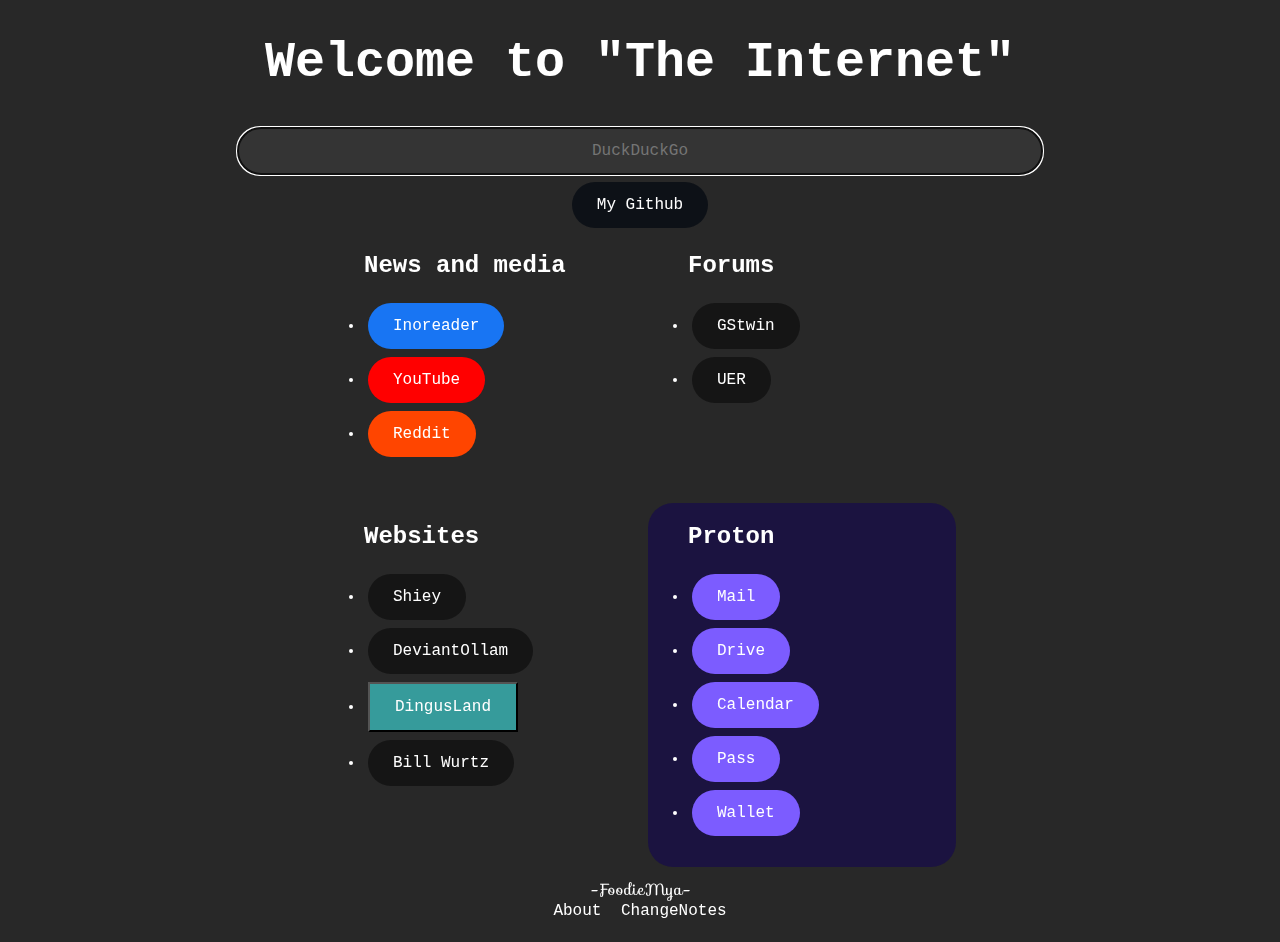
<file: index.html>
<!DOCTYPE html>
<html>
<head>
  <title>Home</title>
  <link rel="stylesheet" href="https://fonts.googleapis.com/css?family=Sofia">
  <link rel="stylesheet" href="css/styles.css">

</head>

<body>
  <h1 class="header1">Welcome to "The Internet"</h1>
  
  <nav class="hotbar-flex">
    <form class="searchbox-container" id="text1" action="https://duckduckgo.com/" method="get">
        <input class="searchbox" type="text" name="q" autofocus autocomplete="off" placeholder="DuckDuckGo" />
    </form>
    <a class="hotbar-link github" href="https://github.com/FoodieMya">My Github</a>
  </nav>

  <nav class="home-grid">
    <ul class="box">
      <h2>News and media</h2>
      <li><a class="home-link inoreader-link" href="https://www.inoreader.com/all_articles">Inoreader</a></li>
      <li><a class="home-link youtube-link" href="https://youtube.com">YouTube</a></li>
      <li><a class="home-link reddit-link" href="https://reddit.com">Reddit</a></li>
    </ul>

    <!--<ul class="box">
      <h2>Blogs</h2>
    </ul>-->
      
    <ul class="box">
      <h2>Forums</h2>
      <li><a class="home-link" href="https://gstwins.com/gsboard/index.php">GStwin</a></li>
      <li><a class="home-link" href="https://www.uer.ca/">UER</a></li>
    </ul>

    <ul class="box">
      <h2>Websites</h2>
      <li><a class="home-link" href="https://www.shiey.com/">Shiey</a></li>
      <li><a class="home-link" href="https://deviating.net/">DeviantOllam</a></li>
      <li><a class="home-link dingusland" href="https://dingusland.fun">DingusLand</a></li>
      <li><a class="home-link" href="https://billwurtz.com">Bill Wurtz</a></li>
    </ul>

    <ul class="box proton-box">
      <h2>Proton</h2>
      <li><a class="home-link proton-link" href="https://mail.proton.me">Mail</a></li>
      <li><a class="home-link proton-link" href="https://drive.proton.me">Drive</a></li>
      <li><a class="home-link proton-link" href="https://calendar.proton.me">Calendar</a></li>
      <li><a class="home-link proton-link" href="https://pass.proton.me">Pass</a></li>
      <li><a class="home-link proton-link" href="https://wallet.proton.me">Wallet</a></li>
    </ul>
  </nav>

  <footer>
    <div class="logo">-FoodieMya-</div>
    <nav>
      <a class="footer-links" href="html/foodiemya.html">About</a>
      <a class="footer-links" href="html/changenotes.html">ChangeNotes</a>
    </nav>
  </footer>
</body>
</html>
</file>
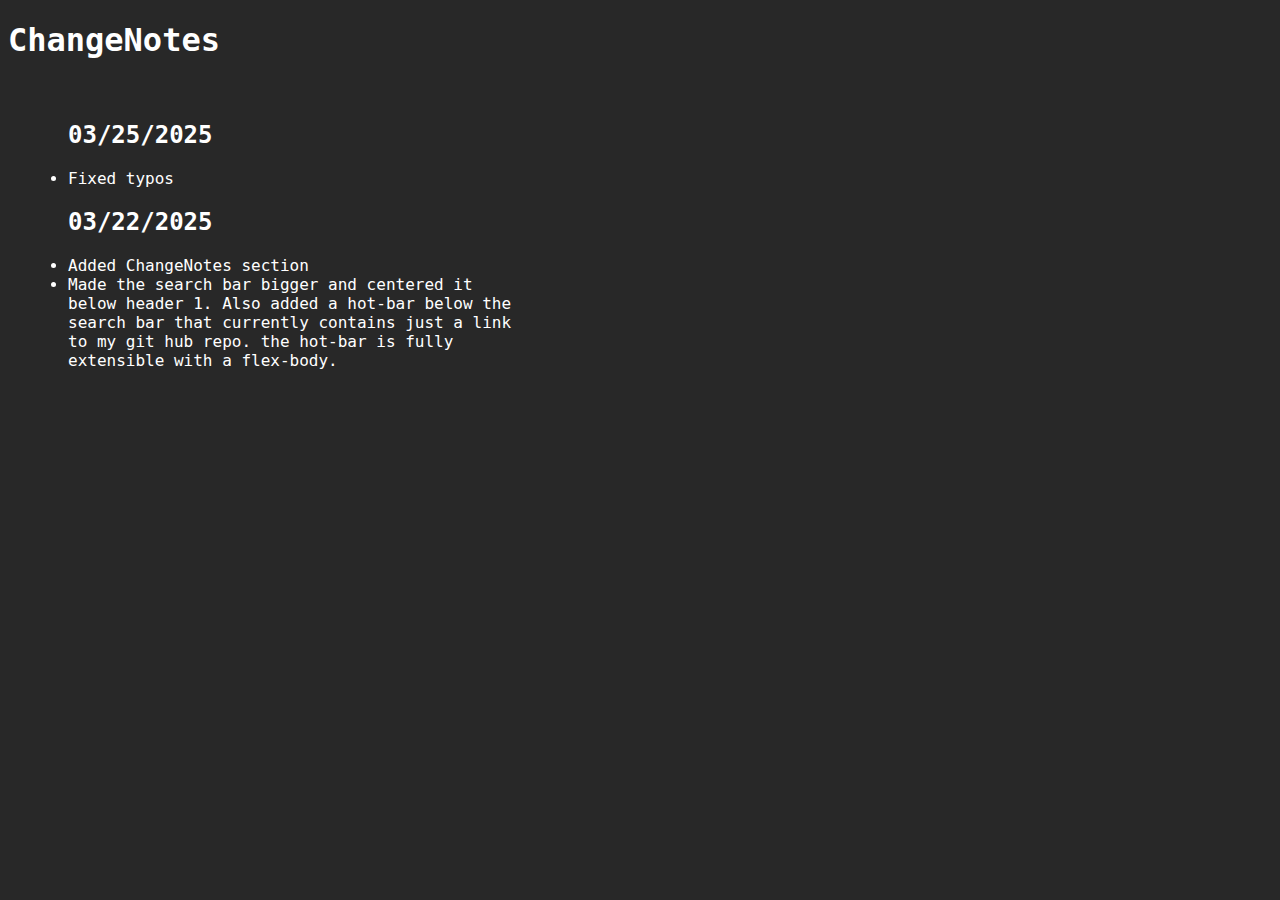
<file: html/changenotes.html>
<!DOCTYPE html>
<html>
<head>
    <title>ChangeNotes</title>
    <link rel="stylesheet" href="../css/styles.css">
</head>
<body>
    <h1>ChangeNotes</h1>
    <nav class="body-text">
        <ul>
            <h2>03/25/2025</h2>
            <li>Fixed typos</li>
        </ul>
        <ul>
            <h2>03/22/2025</h2>
            <li>Added ChangeNotes section</li>
            <li>Made the search bar bigger and centered it below header 1. Also added a hot-bar below the search bar that currently contains just a link to my git hub repo. the hot-bar is fully extensible with a flex-body.</li>
        </ul>
    </nav>
</body>
</html>
</file>
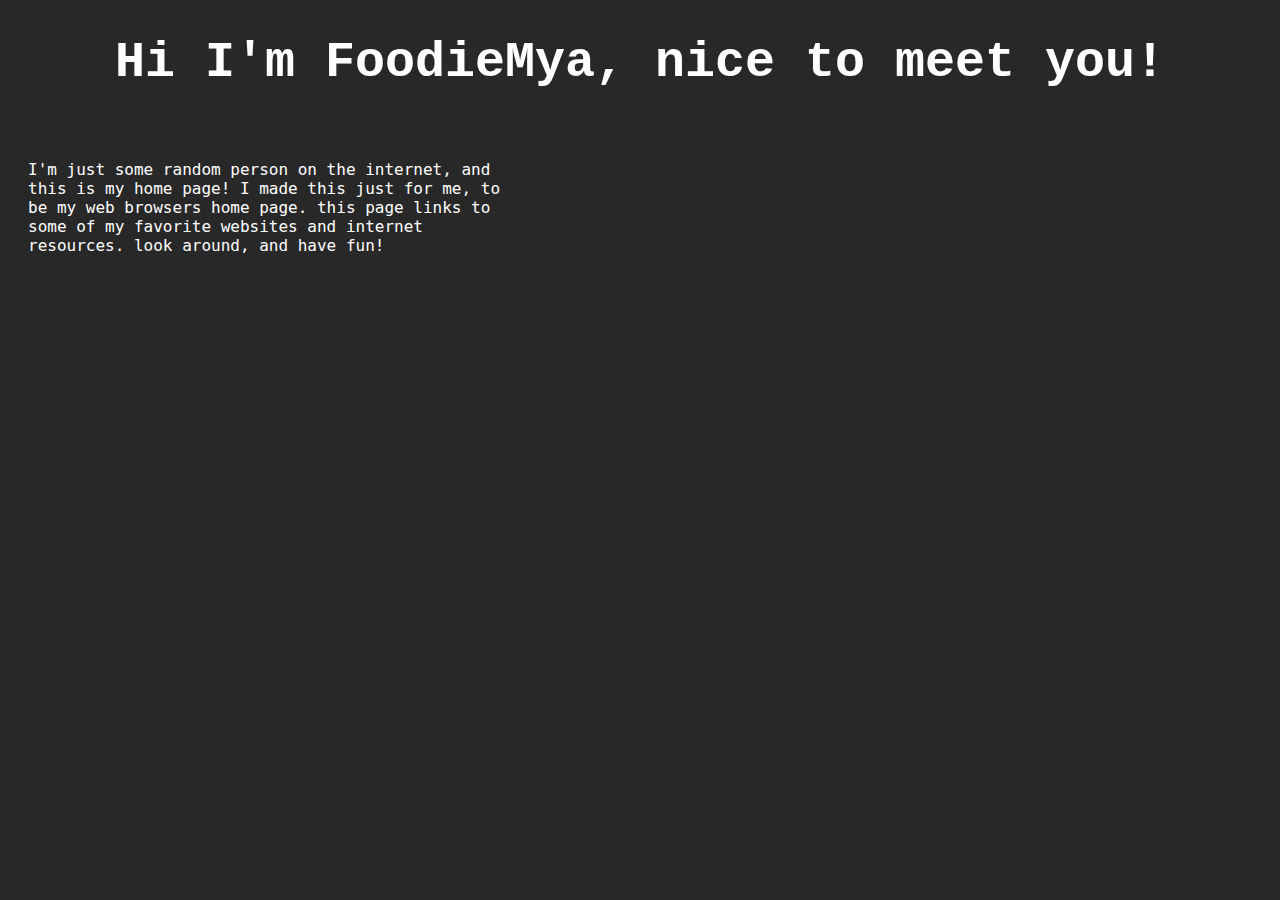
<file: html/foodiemya.html>
<!DOCTYPE html>
<html>
<head>
  <title>-FoodieMya-</title>
  <link rel="stylesheet" href="../css/styles.css">
</head>
<body>
  <h1 class="header1">Hi I'm FoodieMya, nice to meet you!</h1>
  <div class="body-text">
    <p>
      I'm just some random person on the internet, and this is my home page! 
      I made this just for me, to be my web browsers home page. 
      this page links to some of my favorite websites and internet resources. 
      look around, and have fun!
    </p>
  </div>
</body>
</html>
</file>
<file: css/styles.css>
html {
    color: #ffffff;
    background-color: #282828;
    font-family: "monaco", monospace;
}
.header1 {
    font-family: "Courier New", monospace;
    text-align: center;
    font-size: 50px;
    grid-column: 1 / -1;
}
.body-text {
    padding: 20px;
    padding-right: 60%;
  }
/*this is the hotbar css*/
.hotbar-flex {
    display: flex;
    flex-wrap: wrap;
    justify-content: center;
}
.searchbox-container {
    margin: 4px 4px;
    flex: 1 1 100%;
    display: flex;
    justify-content: center;
}
.searchbox {
    color: #ffffff;
    background-color: #343434;
    text-align: center;
    font-family: inherit;
    font-size: inherit;
    padding: 14px 25px;
    border: none;
    border-radius: 25px;
    width: 60%;
}
.hotbar-link {
    display: inline-block;
    color: #ffffff;
    background-color: #151515;
    font-family: "Lucida Console", "Courier New", monospace;
    text-decoration: none;
    padding: 14px 25px;
    margin: 4px 4px;
    border-radius: 25px;
}
.hotbar-link.github {
    background-color: #0d1117;
}
/*end hotbar*/
.home-grid {
    margin: auto;
    display: grid;
    grid-template-columns: 1fr 1fr;
    column-gap: 1em;
    row-gap: 1em;
    width: 50%;
}
.box {
    padding-bottom: 19.95pt;
    margin: 0;
    border-radius: 25px;
}
.home-link:link, .home-link:visited {
    display: inline-block;
    color: #ffffff;
    background-color: #151515;
    font-family: "Lucida Console", "Courier New", monospace;
    text-decoration: none;
    padding: 14px 25px;
    margin: 4px 4px;
    border-radius: 25px;
    transition: 0.5s;
}
.home-link:hover, .home-link:active {
    margin-left: 14px;
}
.home-link.inoreader-link {
    background-color: #1875f3;
}
.home-link.youtube-link {
    background-color: #ff0000;
}
.home-link.reddit-link {
    background-color: #ff4500;
}
.home-link.dingusland {
    background-color: #369b9b;
    border: 2px outset #000000;
    border-radius: 0px;
}
.box.proton-box {
    background-color: #1b1340;
}
.home-link.proton-link {
    background-color: #7c5cff;
}
footer {
    text-align: center;
    padding: 10px;
}
.logo {
    font-family: "Sofia";
}
.footer-links:link, .footer-links:visited {
    color: #ffffff;
    text-decoration: none;
    margin-left: 5px;
    margin-right: 5px;
}
.footer-links:hover, .footer-links:active {
    color: #e0e0e0;
    text-decoration: underline;
}
</file>
